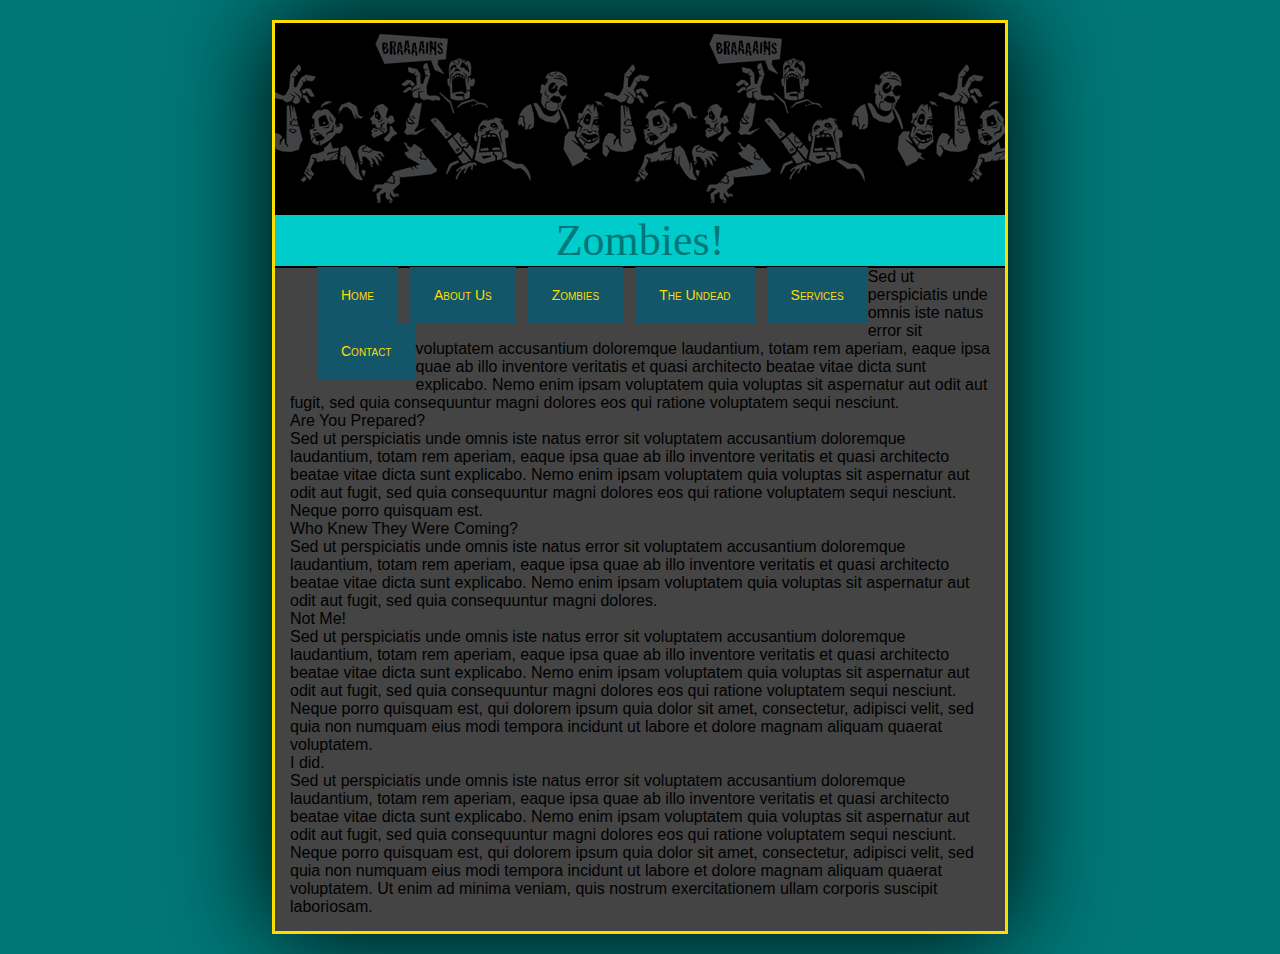
<file: Lesson4Start/Lesson4InProgress.html>
<!DOCTYPE HTML>
<html>
<head>
<meta http-equiv="Content-Type" content="text/html; charset=UTF-8">
<title>Margins, Padding, Borders, and Backgrounds</title>
<style>
/* reset styles */
html, body, h1, h2, h3, h4, h5, h6, p, ol, ul, li, pre, code, address, variable, form, fieldset, 
blockquote {
 padding: 0;
 margin: 0;
 font-size: 100%;
 font-weight: normal;
}
/* end reset styles */
</style>
<link href="styles.css" rel="stylesheet">
</head>

<body>
  <header>
</header>

  <h1>Zombies!</h1>
  	<nav>
		<ul>
			<li>
				<a href="#">Home</a>
			</li>
			<li>
				<a href="#">About Us</a>
			</li>
			<li class="active">
				<a href="#">Zombies</a>
			</li>
			<li>
				<a href="#">The Undead</a>
			</li>
			<li>
				<a href="#">Services</a>
			</li>
			<li>
				<a href="#">Contact</a>
			</li>
		</ul>
    </nav>
    
  <p>Sed ut perspiciatis unde omnis iste natus error sit voluptatem accusantium doloremque laudantium, totam rem aperiam, eaque ipsa quae ab illo inventore veritatis et quasi architecto beatae vitae dicta sunt explicabo. Nemo enim ipsam voluptatem quia voluptas sit aspernatur aut odit aut fugit, sed quia consequuntur magni dolores eos qui ratione voluptatem sequi nesciunt. </p>
<aside>  
  <h2>Are You Prepared?</h2>
<p class="note">Sed ut perspiciatis unde omnis iste natus error sit voluptatem accusantium doloremque laudantium, totam rem aperiam, eaque ipsa quae ab illo inventore veritatis et quasi architecto beatae vitae dicta sunt explicabo. Nemo enim ipsam voluptatem quia voluptas sit aspernatur aut odit aut fugit, sed quia consequuntur magni dolores eos qui ratione voluptatem sequi nesciunt. Neque porro quisquam est.</p>
</aside>
<h2>Who Knew They Were Coming?</h2>
  <p>Sed ut perspiciatis unde omnis iste natus error sit voluptatem accusantium doloremque laudantium, totam rem aperiam, eaque ipsa quae ab illo inventore veritatis et quasi architecto beatae vitae dicta sunt explicabo. Nemo enim ipsam voluptatem quia voluptas sit aspernatur aut odit aut fugit, sed quia consequuntur magni dolores.</p>
<h2>Not Me!</h2>
<p>Sed ut perspiciatis unde omnis iste natus error sit voluptatem accusantium doloremque laudantium, totam rem aperiam, eaque ipsa quae ab illo inventore veritatis et quasi architecto beatae vitae dicta sunt explicabo. Nemo enim ipsam voluptatem quia voluptas sit aspernatur aut odit aut fugit, sed quia consequuntur magni dolores eos qui ratione voluptatem sequi nesciunt. Neque porro quisquam est, qui dolorem ipsum quia dolor sit amet, consectetur, adipisci velit, sed quia non numquam eius modi tempora incidunt ut labore et dolore magnam aliquam quaerat voluptatem. </p>
  <h2>I did.</h2>
  <p>Sed ut perspiciatis unde omnis iste natus error sit voluptatem accusantium doloremque laudantium, totam rem aperiam, eaque ipsa quae ab illo inventore veritatis et quasi architecto beatae vitae dicta sunt explicabo. Nemo enim ipsam voluptatem quia voluptas sit aspernatur aut odit aut fugit, sed quia consequuntur magni dolores eos qui ratione voluptatem sequi nesciunt. Neque porro quisquam est, qui dolorem ipsum quia dolor sit amet, consectetur, adipisci velit, sed quia non numquam eius modi tempora incidunt ut labore et dolore magnam aliquam quaerat voluptatem. Ut enim ad minima veniam, quis nostrum exercitationem ullam corporis suscipit laboriosam.</p>
</body>
</html>
</file>
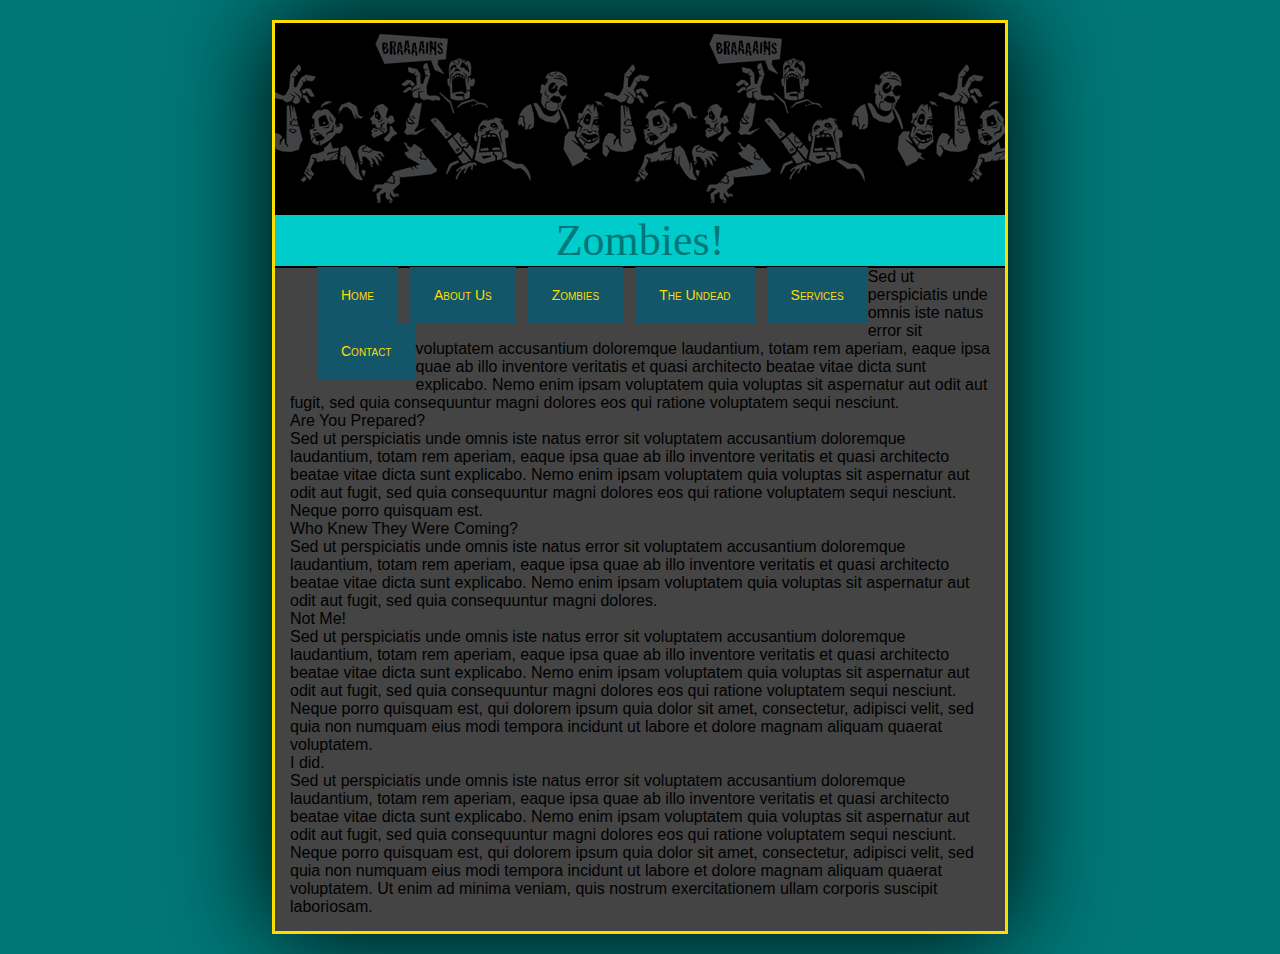
<file: Lesson4Start/Lesson4Start.html>
<!DOCTYPE HTML>
<html>
<head>
<meta http-equiv="Content-Type" content="text/html; charset=UTF-8">
<title>Margins, Padding, Borders, and Backgrounds</title>
<style>
/* reset styles */
html, body, h1, h2, h3, h4, h5, h6, p, ol, ul, li, pre, code, address, variable, form, fieldset, blockquote {
 padding: 0;
 margin: 0;
 font-size: 100%;
 font-weight: normal;
}
/* end reset styles */
</style>
<link href="styles.css" rel="stylesheet">
</head>

<body>
  <header>
</header>

  <h1>Zombies!</h1>
  	<nav>
		<ul>
			<li>
				<a href="#">Home</a>
			</li>
			<li>
				<a href="#">About Us</a>
			</li>
			<li class="active">
				<a href="#">Zombies</a>
			</li>
			<li>
				<a href="#">The Undead</a>
			</li>
			<li>
				<a href="#">Services</a>
			</li>
			<li>
				<a href="#">Contact</a>
			</li>
		</ul>
	</nav>
  <p>Sed ut perspiciatis unde omnis iste natus error sit voluptatem accusantium doloremque laudantium, totam rem aperiam, eaque ipsa quae ab illo inventore veritatis et quasi architecto beatae vitae dicta sunt explicabo. Nemo enim ipsam voluptatem quia voluptas sit aspernatur aut odit aut fugit, sed quia consequuntur magni dolores eos qui ratione voluptatem sequi nesciunt. </p>
<aside>  
  <h2>Are You Prepared?</h2>
<p class="note">Sed ut perspiciatis unde omnis iste natus error sit voluptatem accusantium doloremque laudantium, totam rem aperiam, eaque ipsa quae ab illo inventore veritatis et quasi architecto beatae vitae dicta sunt explicabo. Nemo enim ipsam voluptatem quia voluptas sit aspernatur aut odit aut fugit, sed quia consequuntur magni dolores eos qui ratione voluptatem sequi nesciunt. Neque porro quisquam est.</p>
</aside>
<h2>Who Knew They Were Coming?</h2>
  <p>Sed ut perspiciatis unde omnis iste natus error sit voluptatem accusantium doloremque laudantium, totam rem aperiam, eaque ipsa quae ab illo inventore veritatis et quasi architecto beatae vitae dicta sunt explicabo. Nemo enim ipsam voluptatem quia voluptas sit aspernatur aut odit aut fugit, sed quia consequuntur magni dolores.</p>
<h2>Not Me!</h2>
<p>Sed ut perspiciatis unde omnis iste natus error sit voluptatem accusantium doloremque laudantium, totam rem aperiam, eaque ipsa quae ab illo inventore veritatis et quasi architecto beatae vitae dicta sunt explicabo. Nemo enim ipsam voluptatem quia voluptas sit aspernatur aut odit aut fugit, sed quia consequuntur magni dolores eos qui ratione voluptatem sequi nesciunt. Neque porro quisquam est, qui dolorem ipsum quia dolor sit amet, consectetur, adipisci velit, sed quia non numquam eius modi tempora incidunt ut labore et dolore magnam aliquam quaerat voluptatem. </p>
  <h2>I did.</h2>
  <p>Sed ut perspiciatis unde omnis iste natus error sit voluptatem accusantium doloremque laudantium, totam rem aperiam, eaque ipsa quae ab illo inventore veritatis et quasi architecto beatae vitae dicta sunt explicabo. Nemo enim ipsam voluptatem quia voluptas sit aspernatur aut odit aut fugit, sed quia consequuntur magni dolores eos qui ratione voluptatem sequi nesciunt. Neque porro quisquam est, qui dolorem ipsum quia dolor sit amet, consectetur, adipisci velit, sed quia non numquam eius modi tempora incidunt ut labore et dolore magnam aliquam quaerat voluptatem. Ut enim ad minima veniam, quis nostrum exercitationem ullam corporis suscipit laboriosam.</p>
</body>
</html>
</file>
<file: Lesson4Start/styles.css>
html {
    background-color: #077;
}

header {
    background-image: url(images/banner.png);
    height: 192px;
    background-position: center;
    margin: -15px -15px 0 -15px;
} 

body {
    background-color: #444;
    width: 700px;
    padding: 15px;
    margin: 20px auto;
    font-family: Tahoma, Geneva, sans-serif;
    border: 3px solid #fd0; 
    box-shadow: 0 0 100px #000;
}
h1 {
    font-size: 44px;
    font-family: Georgia, 'Times New Roman', serif;
    background-color: #0cc;
    text-align: center;
    margin: 0 -15px;
    color: #077;
}
nav {
    border: 1px solid #000;
    border-style: solid none;
    margin: 0 -15px;
}
nav ul {
    list-style-type: none;
    font-size: 14px;
    width: 670px; 
    margin: 0 auto;
    
}
nav a {
    text-decoration: none;
    float: left;
    padding: 20px 24px;
    margin-left: 12px;
    font-variant: small-caps;
    color: #fd0;
    background-color: rgb(19, 85, 105);
}
title {
    color: rgb(255, 255, 255);
}
</file>
